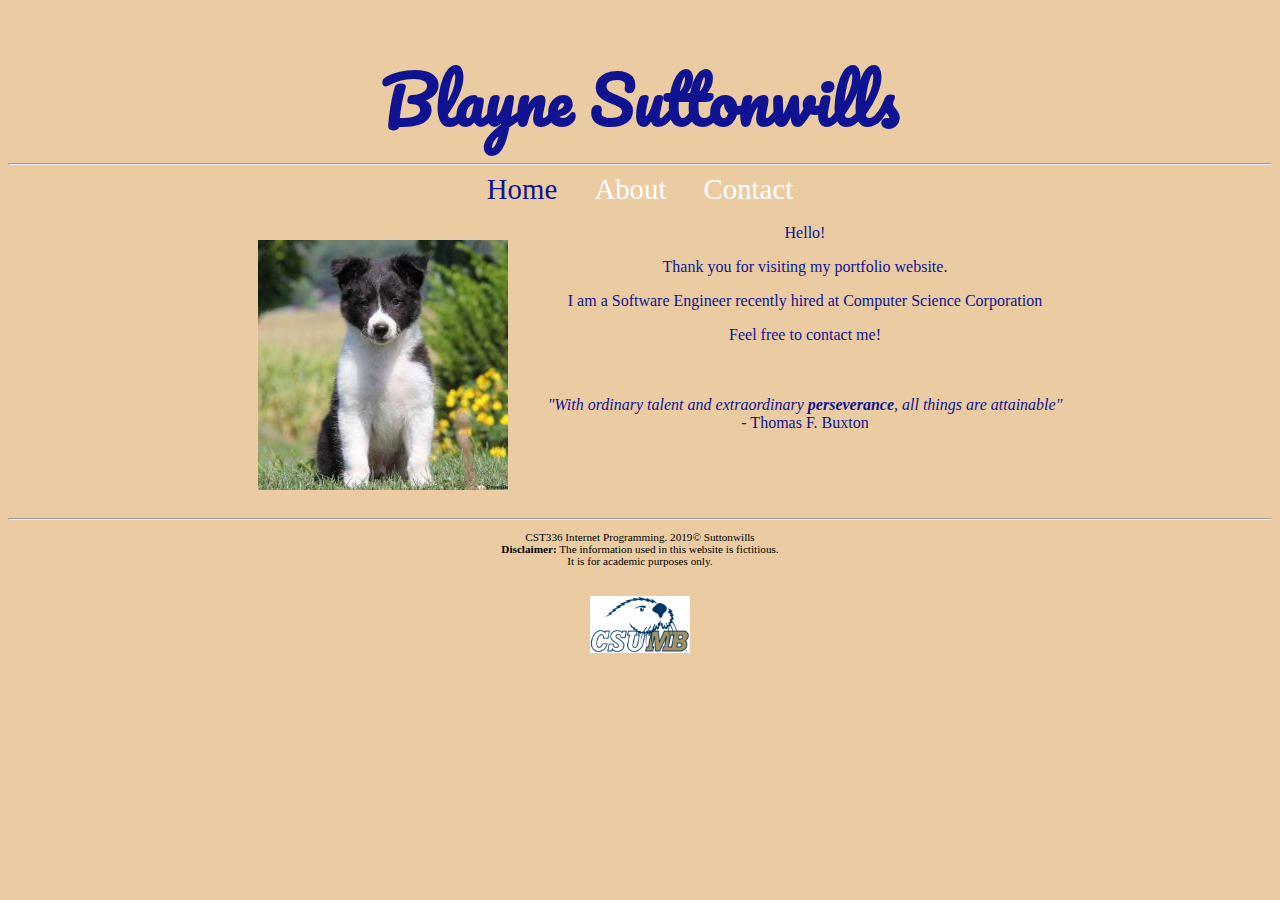
<file: index.html>
<!DOCTYPE html>
<html>
<!--

First Website
and comment
in html
(comments can span multiple lines)

-->

<!-- This is the head -->
<!-- All styles and javascript go inside the head -->
    <head>
        <title>My Personal Portfolio</title>
        <meta charset="utf-8"/>
        
        <link rel="stylesheet" href="css/styles.css" type="text/css" />
        
        <link href="https://fonts.googleapis.com/css?family=Pacifico&display=swap" rel="stylesheet">

    </head>
<!-- closing head -->

    <!-- This is the body -->
    <!-- This is where we place the content of our website -->
    <body>
        <header>
            <h1> Blayne Suttonwills </h1>
            
        </header>
        <hr>
        
        <nav>
            <home>
                <a href="index.html"> Home </a>
            </home>
            <a href="about.html"> About </a>
            <a href="contact.html"> Contact </a>

        </nav>
        
        <br>
        
        <main>
            <figure>
                <img src="img/Border-Collie-Mix.jpg" alt="image of Border Collie Mix Puppy"/>
            </figure>
            
            <div>
                Hello! <br>
                <p>Thank you for visiting my portfolio website.</p>
                <p>I am a Software Engineer recently hired at Computer Science Corporation</p>
                <p>Feel free to contact me!</p>
                <br> <br>
                
                <em> "With ordinary talent and extraordinary <strong>perseverance</strong>, all things are attainable"</em><br>
                - Thomas F. Buxton
            </div>
            
        </main>
        
        <!-- This is the footer -->
        <!-- The footer goes inside the body but not always -->
        <footer>
            <hr>
            <p>
                CST336 Internet Programming. 2019&copy; Suttonwills<br>
                <strong>Disclaimer:</strong> The information used in this website is fictitious. <br>
                It is for academic purposes only.
            </p>
            
            <br>
            <logo>
                <img src="img/CSUMB-Logo1.png" alt="image of CSUMB Otters Logo"></img>
            </logo>
        </footer>
        <!-- closing footer -->
        
    </body>
    <!-- closing body -->

</html>
</file>
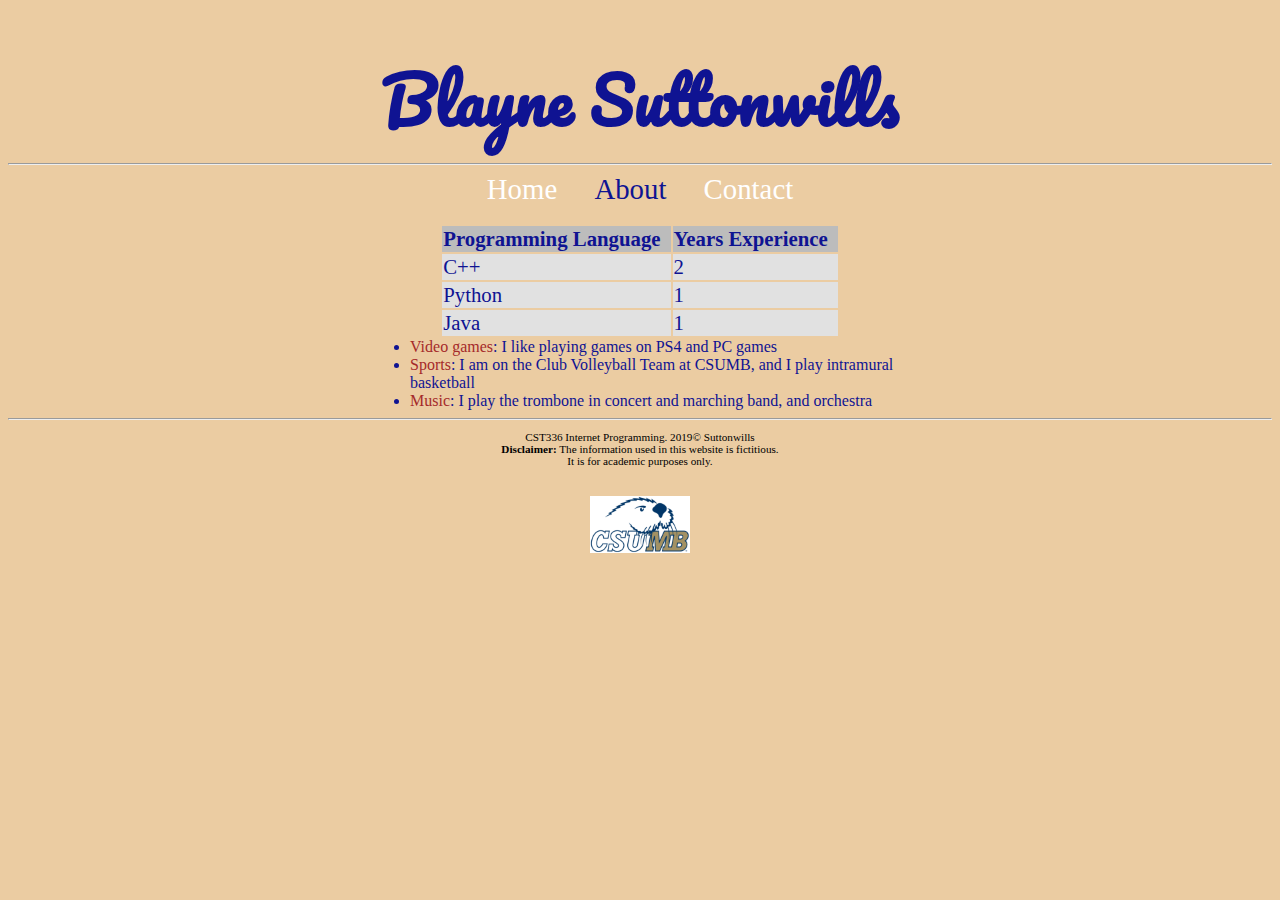
<file: about.html>
<!DOCTYPE html>
<html>
<!--

First Website
and comment
in html
(comments can span multiple lines)

-->

<!-- This is the head -->
<!-- All styles and javascript go inside the head -->
    <head>
        <title>My Personal Portfolio</title>
        <meta charset="utf-8"/>
        
        <link rel="stylesheet" href="css/styles.css" type="text/css" />
        
        <link href="https://fonts.googleapis.com/css?family=Pacifico&display=swap" rel="stylesheet">

    </head>
<!-- closing head -->

    <!-- This is the body -->
    <!-- This is where we place the content of our website -->
    <body>
        <header>
            <h1> Blayne Suttonwills </h1>
            
        </header>
        <hr>
        
        <nav>
            <a href="index.html"> Home </a>
            <about>
                <a href="about.html"> About </a>
            </about>
            <a href="contact.html"> Contact </a>

        </nav>
        
        <br>
        
        <div id="content">
            <table>
                <tr id="table-header">
                    <td><strong>Programming Language</strong></td>
                    <td><strong>Years Experience</strong></td>
                </tr>
                <tr class="table-row">
                    <td>C++</td>
                    <td>2</td>
                </tr>
                <tr class="table-row">
                    <td>Python</td>
                    <td>1</td>
                </tr>
                <tr class="table-row">
                    <td>Java</td>
                    <td>1</td>
                </tr>
            </table>
            
            <ul>
                <li><span class="hobby">Video games</span>: I like playing games on PS4 and PC games</li>
                <li><span class="hobby">Sports</span>: I am on the Club Volleyball Team at CSUMB, and I play intramural basketball</li>
                <li><span class="hobby">Music</span>: I play the trombone in concert and marching band, and orchestra</li>
            </ul>
            
        </div>
        
        <!-- This is the footer -->
        <!-- The footer goes inside the body but not always -->
        <footer>
            <hr>
            <p>
                CST336 Internet Programming. 2019&copy; Suttonwills<br>
                <strong>Disclaimer:</strong> The information used in this website is fictitious. <br>
                It is for academic purposes only.
            </p>
            
            <br>
            <logo>
                <img src="img/CSUMB-Logo1.png" alt="image of CSUMB Otters Logo"></img>
            </logo>
        </footer>
        <!-- closing footer -->
        
    </body>
    <!-- closing body -->

</html>
</file>
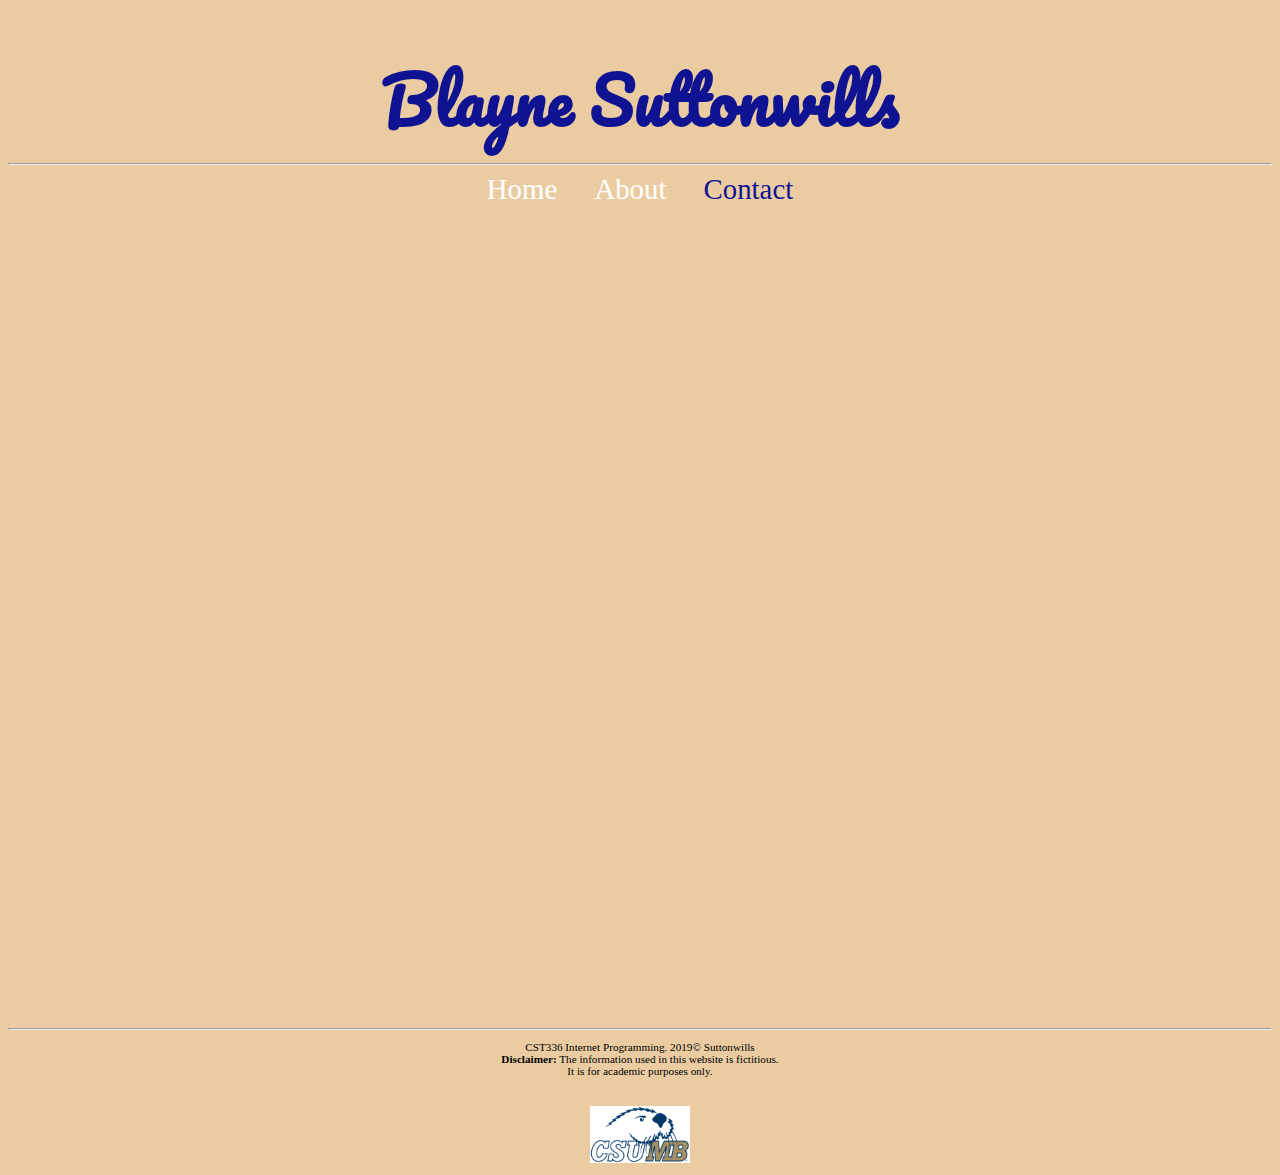
<file: contact.html>
<!DOCTYPE html>
<html>
<!--

First Website
and comment
in html
(comments can span multiple lines)

-->

<!-- This is the head -->
<!-- All styles and javascript go inside the head -->
    <head>
        <title>My Personal Portfolio</title>
        <meta charset="utf-8"/>
        
        <link rel="stylesheet" href="css/styles.css" type="text/css" />
        
        <link href="https://fonts.googleapis.com/css?family=Pacifico&display=swap" rel="stylesheet">
    </head>
<!-- closing head -->

    <!-- This is the body -->
    <!-- This is where we place the content of our website -->
    <body>
        <header>
            <h1> Blayne Suttonwills </h1>
            
        </header>
        <hr>
        
        <nav>
            <a href="index.html"> Home </a>
            <a href="about.html"> About </a>
            <contact>
                <a href="contact.html"> Contact </a>
            </contact>
            
        </nav>
        
        <br>
        
        <div id="form">
            <iframe src="https://docs.google.com/forms/d/e/1FAIpQLScBv2L96FotYsxWGhPEi3IcBLZT-W5Dxfb2TUhCx7088QvmAQ/viewform?embedded=true" width="640" height="792" frameborder="0" marginheight="0" marginwidth="0">Loading…</iframe>
            
        </div>
        
        <!-- This is the footer -->
        <!-- The footer goes inside the body but not always -->
        <footer>
            <hr>
            <p>
                CST336 Internet Programming. 2019&copy; Suttonwills<br>
                <strong>Disclaimer:</strong> The information used in this website is fictitious. <br>
                It is for academic purposes only.
            </p>
            
            <br>
            <logo>
                <img src="img/CSUMB-Logo1.png" alt="image of CSUMB Otters Logo"></img>
            </logo>
        </footer>
        <!-- closing footer -->
        
    </body>
    <!-- closing body -->

</html>
</file>
<file: css/styles.css>
body {
    background-color: #EBCCA2;
    color: #0F1392;
}

header, nav, main, footer {
    text-align: center;
}

nav a { /* links within nav container */
    padding: 15px;
    padding-bottom: 4px;
    font-size: 1.8em;
    text-decoration: none;
    color: white;
}

nav a:hover { /*psuedo class*/
    border-bottom: 2px solid #A2C1EB;
    font-size: 2em;
    transition: .9s; /* transition effect */
}

nav home a {
    color: #0F1392;
}
nav about a {
    color: #0F1392;
}
nav contact a {
    color: #0F1392;
}

main {
    display: flex;
    justify-content: center;
}

footer p {
    font-size: .7em;
    color: black;
}

table {
    margin: 0px auto;
}

td {
    padding-right: 10px;
    font-size: 1.3em;
}

td strong {
    color: #0F1392;
}

#table-header {
    background-color: #BCBCBC;
}

.table-row {
    background-color: #E1E1E1;
}

 ul {
     width:500px;
     margin: 0 auto;
     text-align: left;
 }
 
 .hobby {
     color: brown;
 }
 
h1 {
    font-family: 'Pacifico', cursive;
    font-size: 4em;
    margin-bottom: 0px;
}
</file>
